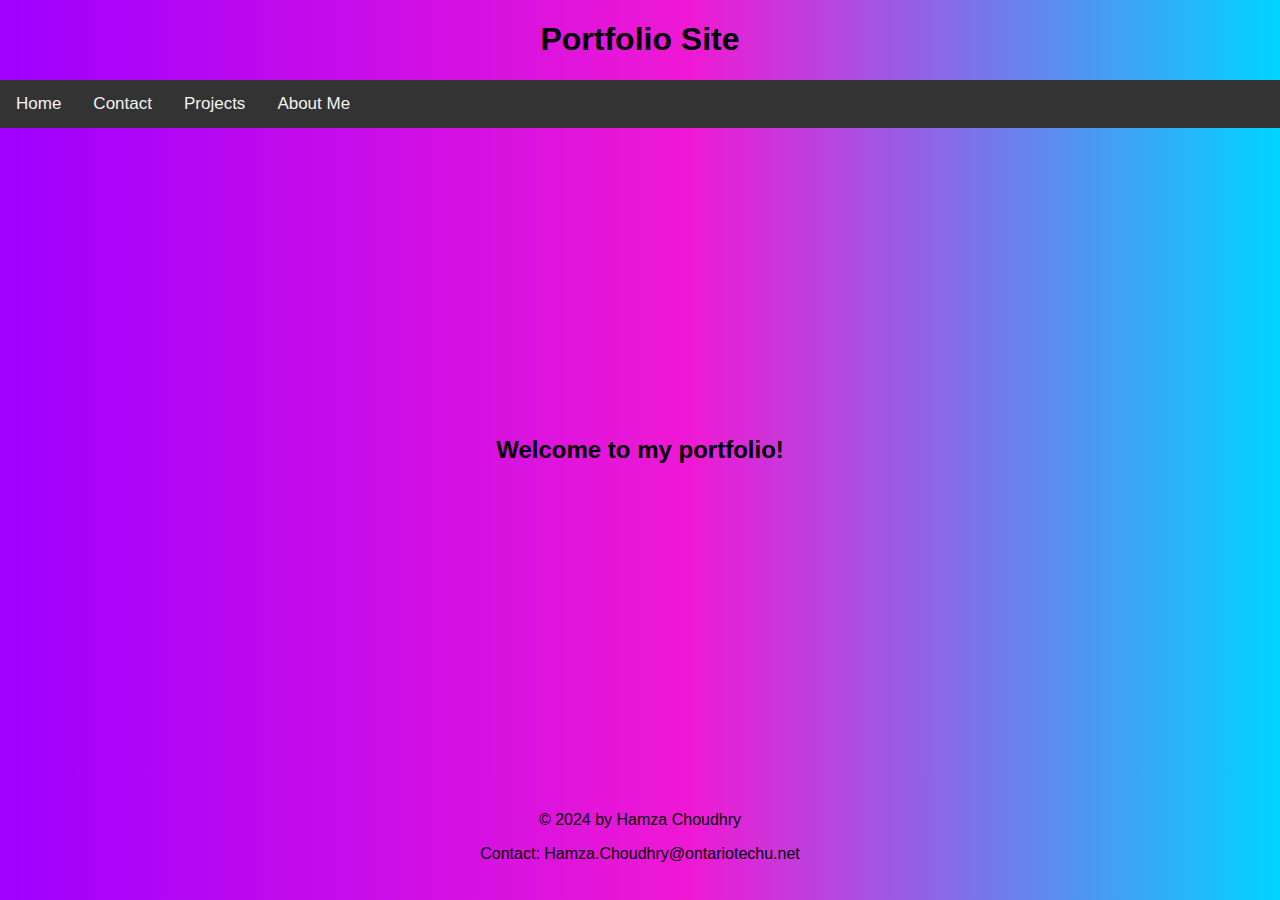
<file: index.html>
<!DOCTYPE HTML>
<html>
<head>
    <meta charset="UTF-8">
    <title>Portfolio Site</title>
    <link rel="stylesheet" type="text/css" href="style.css" media="only screen and
    (min-width:960px)">
    <link href="tablet.css" rel="stylesheet" type="text/css" media="only screen
and (min-width:481px) and (max-width:960px)">
<link href="phone.css" rel="stylesheet" type="text/css" media="only screen
and (max-width:480px)">
</head>
<body>
    <div id="wrapper">
        <div id="banner">
            <h1>Portfolio Site</h1>
            <h2>Welcome to my portfolio!</h2>

        </div>
        <div class="topnav">
            <a href="index.html">Home</a>
            <a href="ContactMe.html">Contact</a>
            <a href="Projects.html">Projects</a>
            <a href="AboutMe.html">About Me</a>
          </div>

        </div>

<footer>
    <p>&copy; 2024 by Hamza Choudhry</p>
    <p>Contact: Hamza.Choudhry@ontariotechu.net</p>
</footer>
</file>
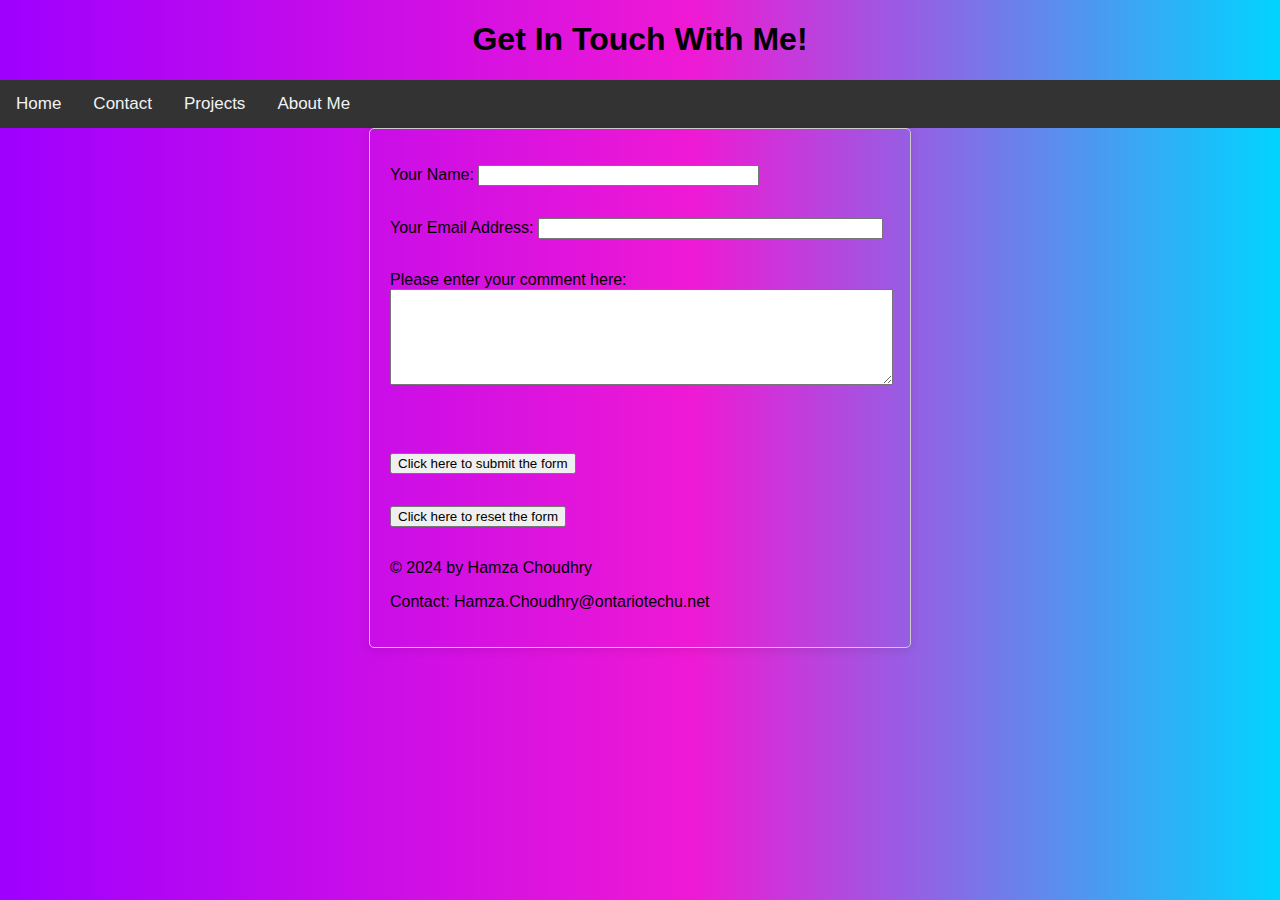
<file: ContactMe.html>
<!DOCTYPE HTML>
<html>
<head>
    <meta charset="UTF-8">
    <title>Get In Touch With Me!</title>
    
    <link rel="stylesheet" type="text/css" href="ContactMe.css" media="only screen and
    (min-width:960px)">
    <link href="tablet.css" rel="stylesheet" type="text/css" media="only screen
and (min-width:481px) and (max-width:960px)">
<link href="phone.css" rel="stylesheet" type="text/css" media="only screen
and (max-width:480px)">
</head>
<body>
    <div id="wrapper">
        <div id="banner">
            <h1>Get In Touch With Me!</h1>
        </div>
                <!-- Creates the navigation bar-->
        <div class="topnav">
            <a href="HomePage.html">Home</a>
            <a href="ContactMe.html">Contact</a>
            <a href="Projects.html">Projects</a>
            <a href="AboutMe.html">About Me</a>
          </div>

        </div>

        <form id="contactForm" action=mailto:hamza.choudhry@ontariotechu.net ?subject=Signup Form method="post" enctype="text/plain" name="form">
        <p>
        <label for="name">Your Name:</label>
        <input type="text" name="name" size="32" pattern="[A-Za-z\s]+" title="Please enter only letters and spaces." required>
        </p>
        <p>
        <label for="email">Your Email Address:</label>
        <input name="email" type="email" size="40" required>
        </p>
        <p>
        <label for="message">Please enter your comment here:</label><br>
        <textarea name="message" cols="60" rows="6"></textarea>
        </p>
        </p>
        <p><input type="submit" value="Click here to submit the form"/></p>
        <p><input type="reset" value="Click here to reset the form"/></p>

        <footer>
            <p>&copy; 2024 by Hamza Choudhry</p>
            <p>Contact: Hamza.Choudhry@ontariotechu.net</p>
        </footer>
</file>
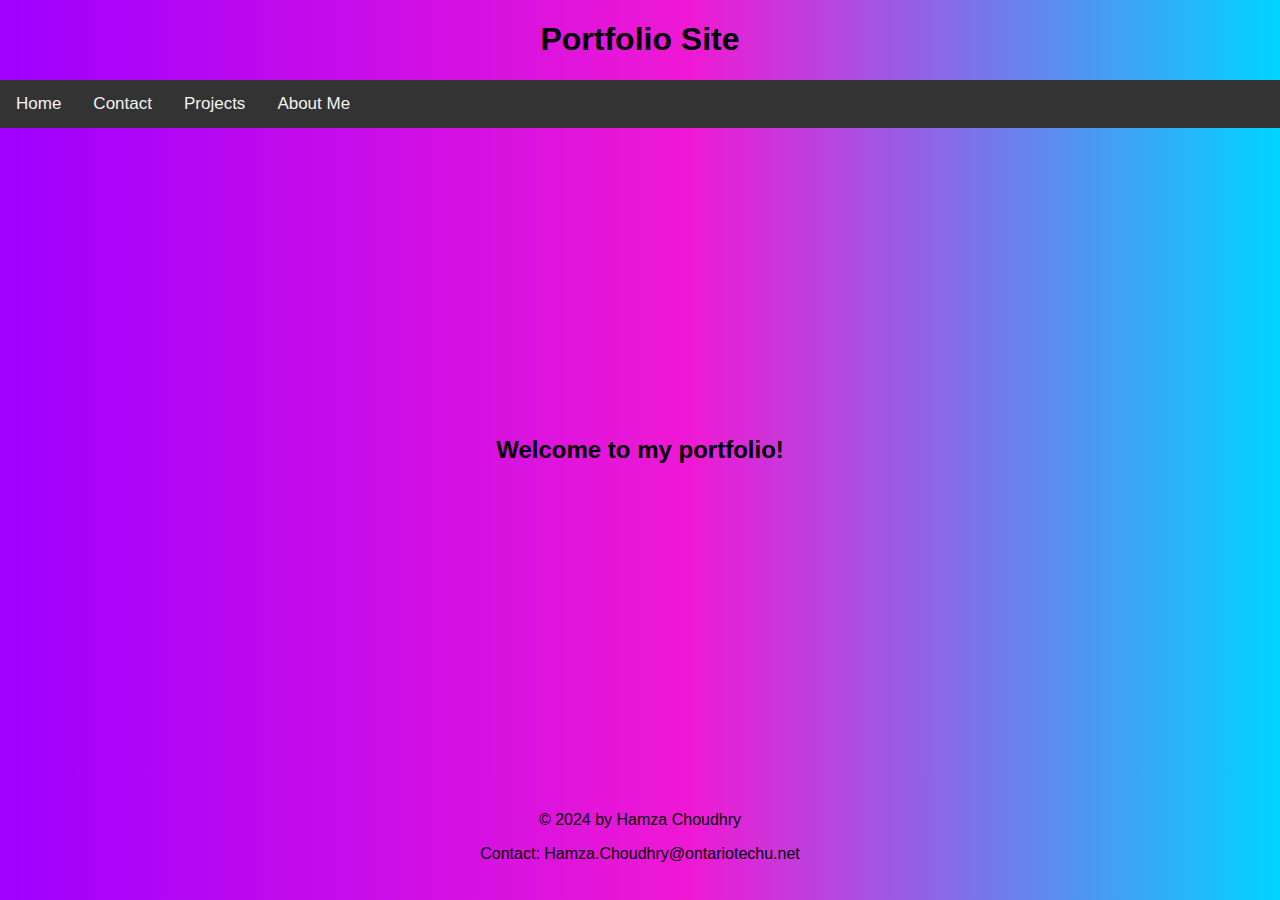
<file: HomePage.html>
<!DOCTYPE HTML>
<html>
<head>
    <meta charset="UTF-8">
    <title>Portfolio Site</title>
    <link rel="stylesheet" type="text/css" href="style.css" media="only screen and
    (min-width:960px)">
    <link href="tablet.css" rel="stylesheet" type="text/css" media="only screen
and (min-width:481px) and (max-width:960px)">
<link href="phone.css" rel="stylesheet" type="text/css" media="only screen
and (max-width:480px)">
</head>
<body>
    <div id="wrapper">
        <div id="banner">
            <h1>Portfolio Site</h1>
            <h2>Welcome to my portfolio!</h2>

        </div>
        <div class="topnav">
            <a href="HomePage.html">Home</a>
            <a href="ContactMe.html">Contact</a>
            <a href="Projects.html">Projects</a>
            <a href="AboutMe.html">About Me</a>
          </div>

        </div>

<footer>
    <p>&copy; 2024 by Hamza Choudhry</p>
    <p>Contact: Hamza.Choudhry@ontariotechu.net</p>
</footer>
</file>
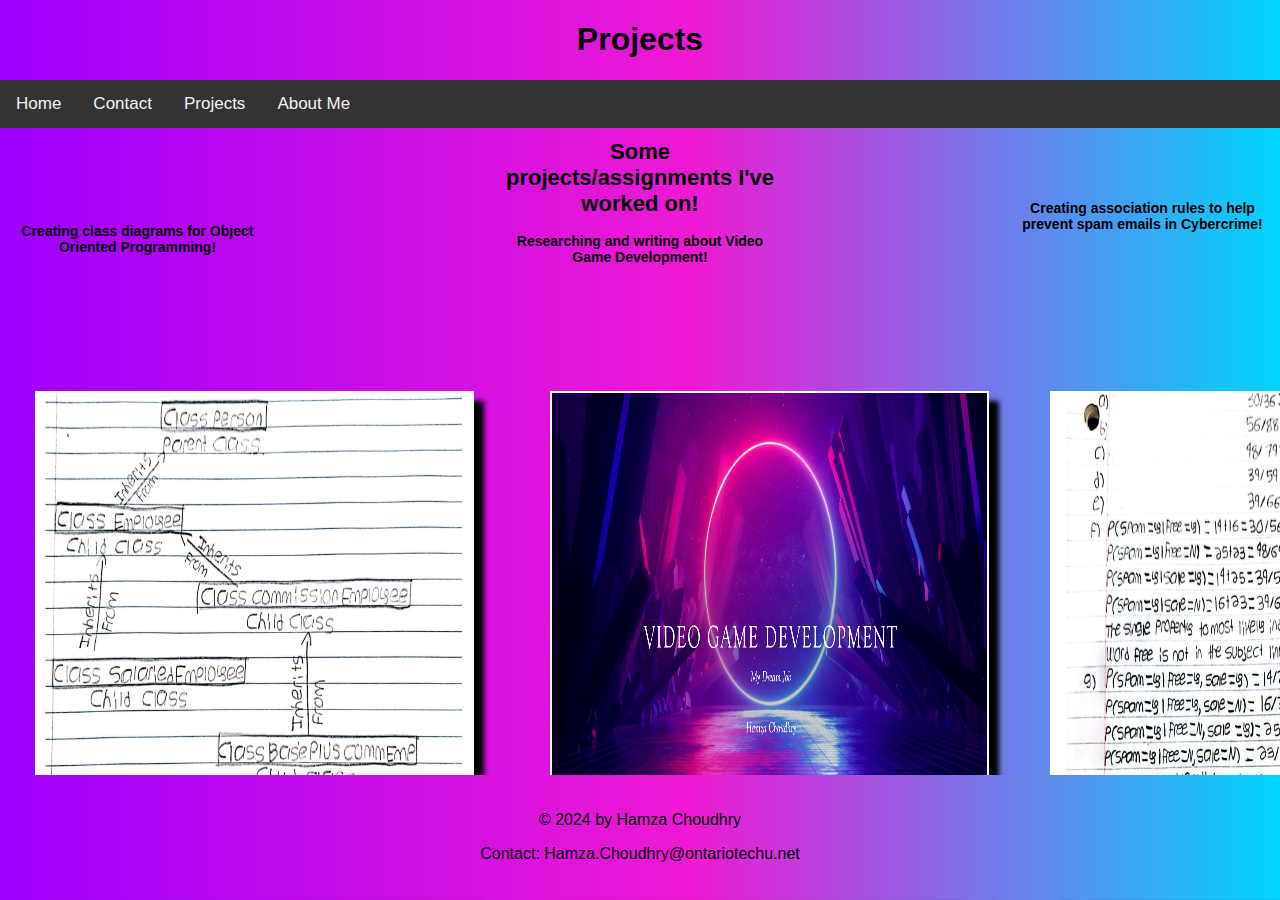
<file: Projects.html>
<!DOCTYPE HTML>
<html>
<head>
    <meta charset="UTF-8">
    <title>Projects</title>
    
    <!-- Link to CSS sheet-->
    <link rel="stylesheet" type="text/css" href="style.css" media="only screen and
    (min-width:960px)">
    <link href="tablet.css" rel="stylesheet" type="text/css" media="only screen
and (min-width:481px) and (max-width:960px)">
<link href="phone.css" rel="stylesheet" type="text/css" media="only screen
and (max-width:480px)">
</head>
<body>
    <img src ="Project1.png" class = "project1" width="435" height="490"/>
    <img src ="Project2.png" class = "project2" width="435" height="490"/>
    <img src ="Project3.png" class = "project3" width="435" height="490"/>
    <div id="wrapper">
        <div id="banner">
            <h1>Projects</h1>
                    <h4>Some projects/assignments I've worked on!</h4>
                    <h5>Creating class diagrams for Object Oriented Programming!</h5>
                    <h6>Researching and writing about Video Game Development!</h6>
                    <b>Creating association rules to help prevent spam emails in Cybercrime!</b>
        
        </div>
        <div class="topnav">
            <a href="HomePage.html">Home</a>
            <a href="ContactMe.html">Contact</a>
            <a href="Projects.html">Projects</a>
            <a href="AboutMe.html">About Me</a>
          </div>

        </div>

        <footer>
            <p>&copy; 2024 by Hamza Choudhry</p>
            <p>Contact: Hamza.Choudhry@ontariotechu.net</p>
        </footer>
</file>
<file: style.css>
body 
{
    background: rgb(158,0,255);
    background: linear-gradient(90deg, rgba(158,0,255,1) 0%, rgba(239,25,212,1) 54%, rgba(0,212,255,1) 100%);
    font-family: Verdana, Geneva, Arial, sans-serif;
    padding: 0px;
    margin: 0px;
}

.topnav {
    background-color: #333;
    overflow: hidden;
  }
  
  /* Style the links inside the navigation bar */
  .topnav a {
    float: left;
    color: #f2f2f2;
    text-align: center;
    padding: 14px 16px;
    text-decoration: none;
    font-size: 17px;
  }
  
  /* Change the color of links on hover */
  .topnav a:hover {
    background-color: #00ccff;
    color: black;
  }
  
  /* Add a color to the navbar on the page you are currently on */
  .topnav a.active {
    background-color: #00d0ff;
    color: white;
  }

  h1 {
    text-align: center;
}

#banner h2 {
    position: absolute;
    top: 50%; 
    left: 50%; 
    transform: translate(-50%, -50%); 
    margin: 0; 
}

video {
    width: 400px;
    padding: 15px;
    margin: 15px;
    background-color:black;
    border:2px white solid;
    box-shadow: 10px 10px 5px black;
}
#right-column {
    text-align: center;
    position:absolute;
    top:150px;
    left: 600px;
    right:600px;
    bottom: 100px;
    width: 600px;
    height: 600px;
    
}
.box {
    height: 150px;
    width: 150px;
    float: right;
    background-color: tan;
    margin: 15px;
    opacity: .5;
}

.box:hover {
    background-color: white;
    opacity: 1;
}

footer {
    background: rgb(158,0,255);
background: linear-gradient(90deg, rgba(158,0,255,1) 0%, rgba(239,25,212,1) 54%, rgba(0,212,255,1) 100%);
    text-align: center; 
    padding: 20px 0; 
    position: relative; 
    bottom: 0; 
    width: 100%; 
    margin-top: 20px; 
    position:absolute;
    bottom:1px;
}

img {
    position:absolute;
    bottom:15px;
    left:125px;
    border:2px white solid;
    box-shadow: 10px 10px 5px black;

}

h4 {
    font-size:22px;
    text-align: center;
    position:absolute;
    top:110px;
    left:500px;
    right:500px;
    bottom:700px;
}

.project1
{
    position:absolute;
    left:550px;
}

.project2
{
    position:absolute;
    left:35px;
}

.project3
{
    position:absolute;
    left:1050px;
}

h5 {
    font-size:14px;
    text-align: center;
    position:absolute;
    top:200px;
    left:5px;
    right:1010px;
    bottom:700px;
}

h6 {
    font-size:14px;
    text-align: center;
    position:absolute;
    top:200px;
    left:500px;
    right:500px;
    bottom:700px
}

b {
    font-size:14px;
    text-align: center;
    position:absolute;
    top:200px;
    left:1010px;
    right:5px;
    bottom:700px;
}
</file>
<file: tablet.css>
body {
    background: rgb(158, 0, 255);
    background: linear-gradient(90deg, rgba(158, 0, 255, 1) 0%, rgba(239, 25, 212, 1) 54%, rgba(0, 212, 255, 1) 100%);
    font-family: Verdana, Geneva, Arial, sans-serif;
    padding: 0;
    margin: 0;
}

.topnav {
    background-color: #333;
    overflow: hidden;
}

.topnav a {
    float: left;
    color: #f2f2f2;
    text-align: center;
    padding: 14px 16px;
    text-decoration: none;
    font-size: 17px;
}

/* Change the color of links on hover */
.topnav a:hover {
    background-color: #00ccff;
    color: black;
}

/* Add a color to the page you are currently on*/
.topnav a.active {
    background-color: #00d0ff;
    color: white;
}

h1 {
    text-align: center;
}

#banner h2 {
    position: absolute; 
    top: 50%; 
    left: 50%; 
    transform: translate(-50%, -50%); 
    margin: 0; 
}

video {
    width: 400px;
    padding: 15px;
    margin: 15px;
    background-color: black;
    border: 2px white solid;
    box-shadow: 10px 10px 5px black;
}

#right-column {
    text-align: center;
    position: absolute;
    top: 150px;
    left: 600px;
    right: 600px;
    bottom: 100px;
    width: 600px;
    height: 600px;
}

.box {
    height: 150px;
    width: 150px;
    float: right;
    background-color: tan;
    margin: 15px;
    opacity: .5;
}

.box:hover {
    background-color: white;
    opacity: 1;
}

footer {
    background: rgb(158, 0, 255);
    background: linear-gradient(90deg, rgba(158, 0, 255, 1) 0%, rgba(239, 25, 212, 1) 54%, rgba(0, 212, 255, 1) 100%);
    text-align: center; /* Center text */
    padding: 20px 0; /* Padding for top and bottom */
    position: relative; /* Positioning context */
    width: 100%; /* Full width */
    margin-top: 20px; /* Space above the footer */
    position: absolute;
    bottom: 1px;
}

/* Media Queries for Tablets */
@media (max-width: 768px) {
    #banner h2 {
        position: static; 
        margin-top: 20px; 
    }

    #right-column {
        position: static; 
        width: auto; 
        height: auto; 
        margin: 0 auto; 
    }

    .box {
        width: 100%;
        height: auto; 
        margin: 10px 0; 
        float: none; 
    }

    video {
        width: 100%; 
        margin: 10px 0; 
    }

    .topnav a {
        float: none; /* Stack links vertically */
        width: 100%;
        text-align: left; 
    }
}
</file>
<file: phone.css>
body {
    background: rgb(158, 0, 255);
    background: linear-gradient(90deg, rgba(158, 0, 255, 1) 0%, rgba(239, 25, 212, 1) 54%, rgba(0, 212, 255, 1) 100%);
    font-family: Verdana, Geneva, Arial, sans-serif;
    padding: 0;
    margin: 0;
}

/* Add a black background color to the top navigation */
.topnav {
    background-color: #333;
    overflow: hidden;
}

/* Style the links inside the navigation bar */
.topnav a {
    float: left;
    color: #f2f2f2;
    text-align: center;
    padding: 14px 16px;
    text-decoration: none;
    font-size: 17px;
}

/* Change the color of links on hover */
.topnav a:hover {
    background-color: #00ccff;
    color: black;
}

/* Add a color to the active/current link */
.topnav a.active {
    background-color: #00d0ff;
    color: white;
}

h1 {
    text-align: center;
}

#banner h2 {
    position: absolute; /* Position absolute to center */
    top: 50%; /* Move to 50% from the top */
    left: 50%; /* Move to 50% from the left */
    transform: translate(-50%, -50%); /* Center the element */
    margin: 0; /* Remove default margin */
}

video {
    width: 100%; /* Make video responsive */
    max-width: 400px; /* Limit max width */
    padding: 15px;
    margin: 15px 0; /* Adjust margin */
    background-color: black;
    border: 2px white solid;
    box-shadow: 10px 10px 5px black;
}

#right-column {
    text-align: center;
    position: relative; /* Change to relative for mobile */
    width: 90%; /* Use percentage for width */
    margin: 0 auto; /* Center align */
    height: auto; /* Allow height to adjust */
    padding: 10px; /* Add padding */
}

.box {
    height: 100px; /* Adjust height for mobile */
    width: 100%; /* Make boxes full width */
    background-color: tan;
    margin: 10px 0; /* Adjust margin */
    opacity: 0.5;
}

.box:hover {
    background-color: white;
    opacity: 1;
}

footer {
    background: rgb(158, 0, 255);
    background: linear-gradient(90deg, rgba(158, 0, 255, 1) 0%, rgba(239, 25, 212, 1) 54%, rgba(0, 212, 255, 1) 100%);
    text-align: center; /* Center text */
    padding: 20px 0; /* Padding for top and bottom */
    width: 100%; /* Full width */
    margin-top: 20px; /* Space above the footer */
}

/* Media Queries for Mobile */
@media (max-width: 768px) {
    #banner h2 {
        position: static; /* Reset positioning */
        margin-top: 10px; /* Margin for spacing */
        font-size: 18px; /* Adjust font size */
    }

    .topnav a {
        float: none; /* Stack links vertically */
        width: 100%; /* Full width */
        text-align: left; /* Align text to left */
    }

    #right-column {
        width: 90%; /* Full width */
        margin: 0 auto; /* Center column */
        padding: 10px; /* Add padding */
    }

    .box {
        width: 100%; /* Full width for boxes */
        height: auto; /* Adjust height */
    }
}
</file>
<file: ContactMe.css>
body 
{
    background: rgb(158,0,255);
    background: linear-gradient(90deg, rgba(158,0,255,1) 0%, rgba(239,25,212,1) 54%, rgba(0,212,255,1) 100%);
    font-family: Verdana, Geneva, Arial, sans-serif;
    padding: 0px;
    margin: 0px;
}

/* Add a black background color to the top navigation */
.topnav {
    background-color: #333;
    overflow: hidden;
  }
  
  /* Style the links inside the navigation bar */
  .topnav a {
    float: left;
    color: #f2f2f2;
    text-align: center;
    padding: 14px 16px;
    text-decoration: none;
    font-size: 17px;
  }
  
  /* Change the color of links on hover */
  .topnav a:hover {
    background-color: #00ccff;
    color: black;
  }
  
  /* Add a color to the active/current link */
  .topnav a.active {
    background-color: #00d0ff;
    color: white;
  }
  
h1 {
    text-align: center;
}
  #contactForm {
    display: flex; /* Use flexbox for form layout */
    flex-direction: column; /* Stack form elements vertically */
    margin: auto; 
    padding: 20px; 
    border: 1px solid #ccc; 
    border-radius: 5px;
    max-width: 500px; 
    width: 100%; 
    box-shadow: 0 2px 10px rgba(0, 0, 0, 0.1);
}
</file>
